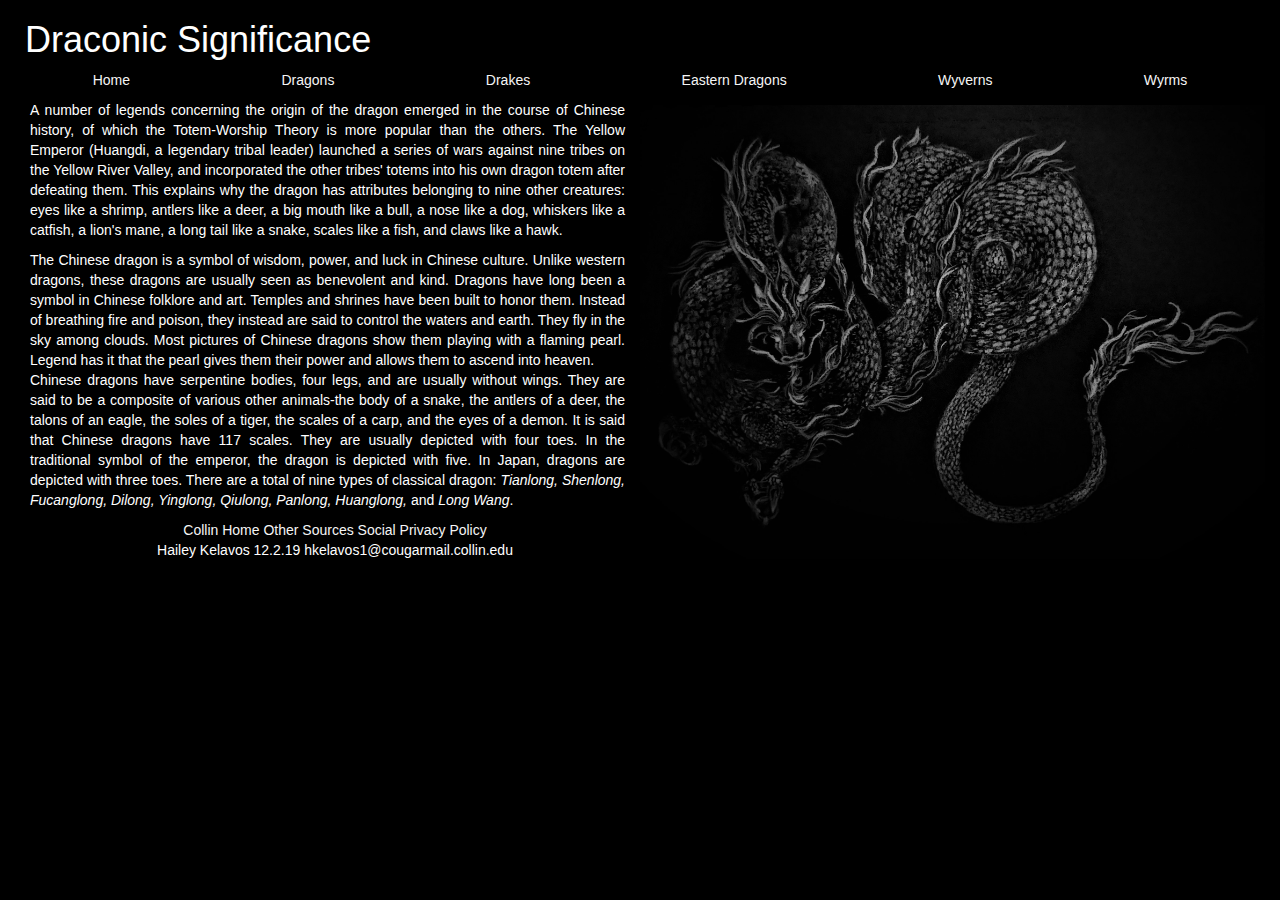
<file: eastern.html>
﻿<!DOCTYPE html>

<html lang="en" xmlns="http://www.w3.org/1999/xhtml">
<head>
    <meta charset="utf-8" />
    <meta charset="utf-8" />
    <meta name="keywords" content="HTML,CSS,JavaScript, Dragon" />
    <meta name="author" content="Hailey Kelavos" />
    <meta name="viewport" content="width=device-width, initial-scale=1">
    <link rel="stylesheet" href="https://maxcdn.bootstrapcdn.com/bootstrap/3.4.0/css/bootstrap.min.css">
    <script src="https://ajax.googleapis.com/ajax/libs/jquery/3.4.1/jquery.min.js"></script>
    <script src="https://maxcdn.bootstrapcdn.com/bootstrap/3.4.0/js/bootstrap.min.js"></script>
    <link href="style.css" rel="stylesheet" type="text/css" />
    <title>Semester Project</title>
</head>
<body>
    <h1>Draconic Significance</h1>
    <nav>
        <ul class="menu">
            <a href="index.html">Home</a>
            <a href="dragon.html">Dragons</a>
            <a href="drakes.html">Drakes</a>
            <a href="eastern.html">Eastern Dragons</a>
            <a href="wyverns.html">Wyverns</a>
            <a href="wyrms.html">Wyrms</a>


        </ul>
    </nav>

    <img class="eastern" src="Chinese.jpg" />

    <div class="eastern_row">
        <div class="col-sm-6">
            <p>
                A number of legends concerning the origin of
                the dragon emerged in the course of Chinese history, 
                of which the Totem-Worship 
                Theory is more popular than the others.
                The Yellow Emperor (Huangdi, a legendary tribal leader) launched a
                series of wars against nine tribes on the Yellow River Valley, and
                incorporated the other tribes' totems into his own dragon totem after 
                defeating them.
                This explains why the dragon has attributes belonging to nine other
                creatures: eyes like a shrimp, antlers like a deer, a big mouth like a 
                bull, a nose like a dog, whiskers like a catfish, a lion's mane, a long
                tail like a snake, scales like a fish, and claws like a hawk.
            </p>
        </div>
        <div class="col-sm-6">
            <p>
                The Chinese dragon is a symbol of wisdom, power, and luck in Chinese culture.
                Unlike western dragons, these dragons are usually seen as benevolent and kind.
                Dragons have long been a symbol in Chinese folklore and art. Temples and shrines
                have been built to honor them. Instead of breathing fire and poison, they instead
                are said to control the waters and earth. They fly in the sky among clouds. Most
                pictures of Chinese dragons show them playing with a flaming pearl.
                Legend has it that the pearl gives them their power and allows them
                to ascend into heaven.
                <br />
                Chinese dragons have serpentine bodies, four legs, and are usually without wings.
                They are said to be a composite of various other animals-the body of a snake,
                the antlers of a deer, the talons of an eagle, the soles of a tiger, the scales
                of a carp, and the eyes of a demon. It is said that Chinese dragons have 117
                scales.
                They are usually depicted with four toes. In the traditional symbol of the
                emperor, the dragon is depicted with five. In Japan, dragons are depicted with
                three toes.
                There are a total of nine types of classical dragon: <i>
                    Tianlong, Shenlong, Fucanglong,
                    Dilong, Yinglong, Qiulong, Panlong, Huanglong,
                </i> and <i>Long Wang</i>.
            </p>
        </div>
    </div>
    <footer class="container-fluid text-center">
        <a href="https://www.collin.edu/">Collin Home</a>
        <a href="https://www.britannica.com/topic/dragon-mythological-creature">Other Sources</a>
        <a href="https://www.instagram.com/pawsteps/">Social</a>
        <a href="privacy.html">Privacy Policy</a>
        <br />
        Hailey Kelavos
        12.2.19
        hkelavos1@cougarmail.collin.edu
    </footer>
</body>
</html>
</file>
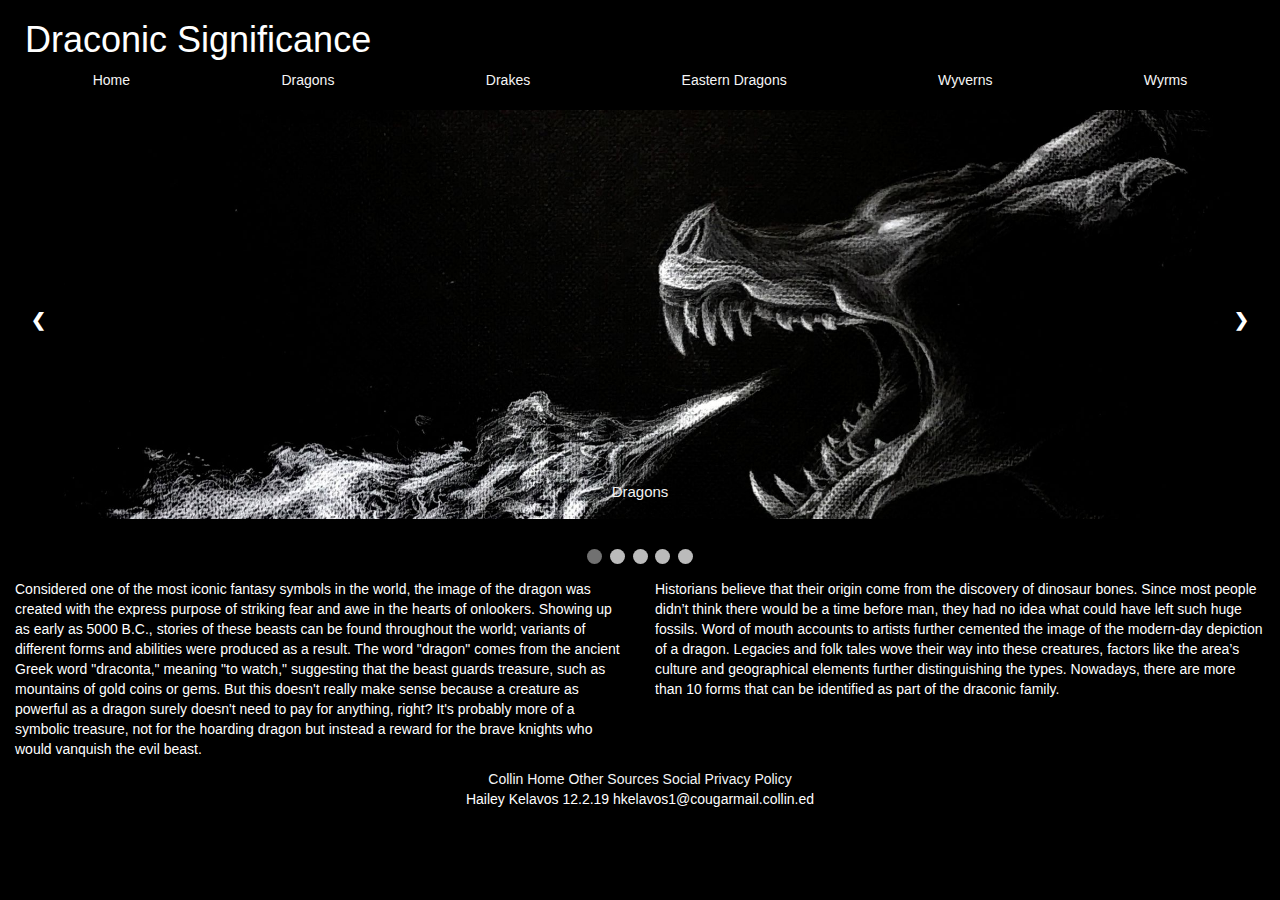
<file: home.html>
﻿<!DOCTYPE html>

<html lang="en" xmlns="http://www.w3.org/1999/xhtml">
<head>
    <meta charset="utf-8" />
    <meta name="keywords" content="HTML,CSS,JavaScript, Home" />
    <meta name="author" content="Hailey Kelavos" />
    <meta name="viewport" content="width=device-width, initial-scale=1">
    <link rel="stylesheet" href="https://maxcdn.bootstrapcdn.com/bootstrap/3.4.0/css/bootstrap.min.css">
    <script src="https://ajax.googleapis.com/ajax/libs/jquery/3.4.1/jquery.min.js"></script>
    <script src="https://maxcdn.bootstrapcdn.com/bootstrap/3.4.0/js/bootstrap.min.js"></script>
    <link href="style.css" rel="stylesheet" type="text/css" />
    <title>Semester Project</title>
</head>
<body>
    <h1>Draconic Significance</h1>
    <nav>
        <ul class="menu">
            <a href="home.html">Home</a>
            <a href="dragon.html">Dragons</a>
            <a href="drakes.html">Drakes</a>
            <a href="eastern.html">Eastern Dragons</a>
            <a href="wyverns.html">Wyverns</a>
            <a href="wyrms.html">Wyrms</a>


        </ul>
    </nav>
    <div class="slideshow">

        <div class="slides">
            <a href="dragon.html">
                <img src="Dragon_Slide.jpg" style="width:100%" />
            </a>
            <div class="text">Dragons</div>
        </div>

        <div class="slides">
            <a href="drakes.html">
            <img src="Drake_Slide.jpg" style="width:100%" />
            </a>
            <div class="text">Drakes</div>
        </div>

        <div class="slides">
            <a href="eastern.html">
            <img src="Chinese_Slide.jpg" style="width:100%" />
                </a>
            <div class="text">Eastern</div>
        </div>

        <div class="slides">
            <a href="wyverns.html">
            <img src="Wyvern_Slide.jpg" style="width:100%" />
                </a>
            <div class="text">Wyverns</div>
        </div>

        <div class="slides">
            <a href="wyrms.html">
            <img src="Wyrm_Slide.jpg" style="width:100%" />
                </a>
            <div class="text">Wyrms</div>
        </div>

        <a class="prev" onclick="plusSlides(-1)">&#10094;</a>
        <a class="next" onclick="plusSlides(+1)">&#10095;</a>
    </div>
    <br />
    <div style="text-align:center">
        <span class="dot" onclick="currentSlide(1)"></span>
        <span class="dot" onclick="currentSlide(2)"></span>
        <span class="dot" onclick="currentSlide(3)"></span>
        <span class="dot" onclick="currentSlide(4)"></span>
        <span class="dot" onclick="currentSlide(5)"></span>
    </div>

    <script>
        var slideIndex = 1;
        showSlides(slideIndex);

        // Next/previous controls
        function plusSlides(n) {
            showSlides(slideIndex += n);
        }

        // Thumbnail image controls
        function currentSlide(n) {
            showSlides(slideIndex = n);
        }

        function showSlides(n) {
            var i;
            var slides = document.getElementsByClassName("slides");
            var dots = document.getElementsByClassName("dot");
            if (n > slides.length) { slideIndex = 1 }
            if (n < 1) { slideIndex = slides.length }
            for (i = 0; i < slides.length; i++) {
                slides[i].style.display = "none";
            }
            for (i = 0; i < dots.length; i++) {
                dots[i].className = dots[i].className.replace(" active", "");
            }
            slides[slideIndex - 1].style.display = "block";
            dots[slideIndex - 1].className += " active";
        }
    </script>

    <div class="row">
        <div class="col-sm-6 first">
            <p>
                Considered one of the most iconic fantasy symbols in
                the world, the image of the dragon was created with the express
                purpose of striking fear and awe in the hearts of onlookers. Showing
                up as early as 5000 B.C., stories of these beasts can be found throughout
                the world; variants of different forms and abilities were produced as a
                result. The word "dragon" comes from the ancient Greek word "draconta,"
                meaning "to watch," suggesting that the beast guards treasure, such as
                mountains of gold coins or gems. But this doesn't really make sense because
                a creature as powerful as a dragon surely doesn't need to pay for anything,
                right? It's probably more of a symbolic treasure, not for the hoarding dragon
                but instead a reward for the brave knights who would vanquish the evil beast.
            </p>
        </div>
        <div class="col-sm-6">
            <p>
                Historians believe that their origin come from the discovery of
                dinosaur bones. Since most people didn’t think there would be a time before man,
                they had no idea what could have left such huge fossils. Word of mouth accounts
                to artists further cemented the image of the modern-day depiction of a dragon.
                Legacies and folk tales wove their way into these creatures, factors like the area’s
                culture and geographical elements further distinguishing the types. Nowadays, there
                are more than 10 forms that can be identified as part of the draconic family.
            </p>
        </div>
    </div>
    <footer class="container-fluid text-center">
        <a href="https://www.collin.edu/">Collin Home</a>
        <a href="https://www.britannica.com/topic/dragon-mythological-creature">Other Sources</a>
        <a href="https://www.instagram.com/pawsteps/">Social</a>
        <a href="privacy.html">Privacy Policy</a>
        <br />
        Hailey Kelavos
        12.2.19
        hkelavos1@cougarmail.collin.ed
    </footer>

</body>
</html>
</file>
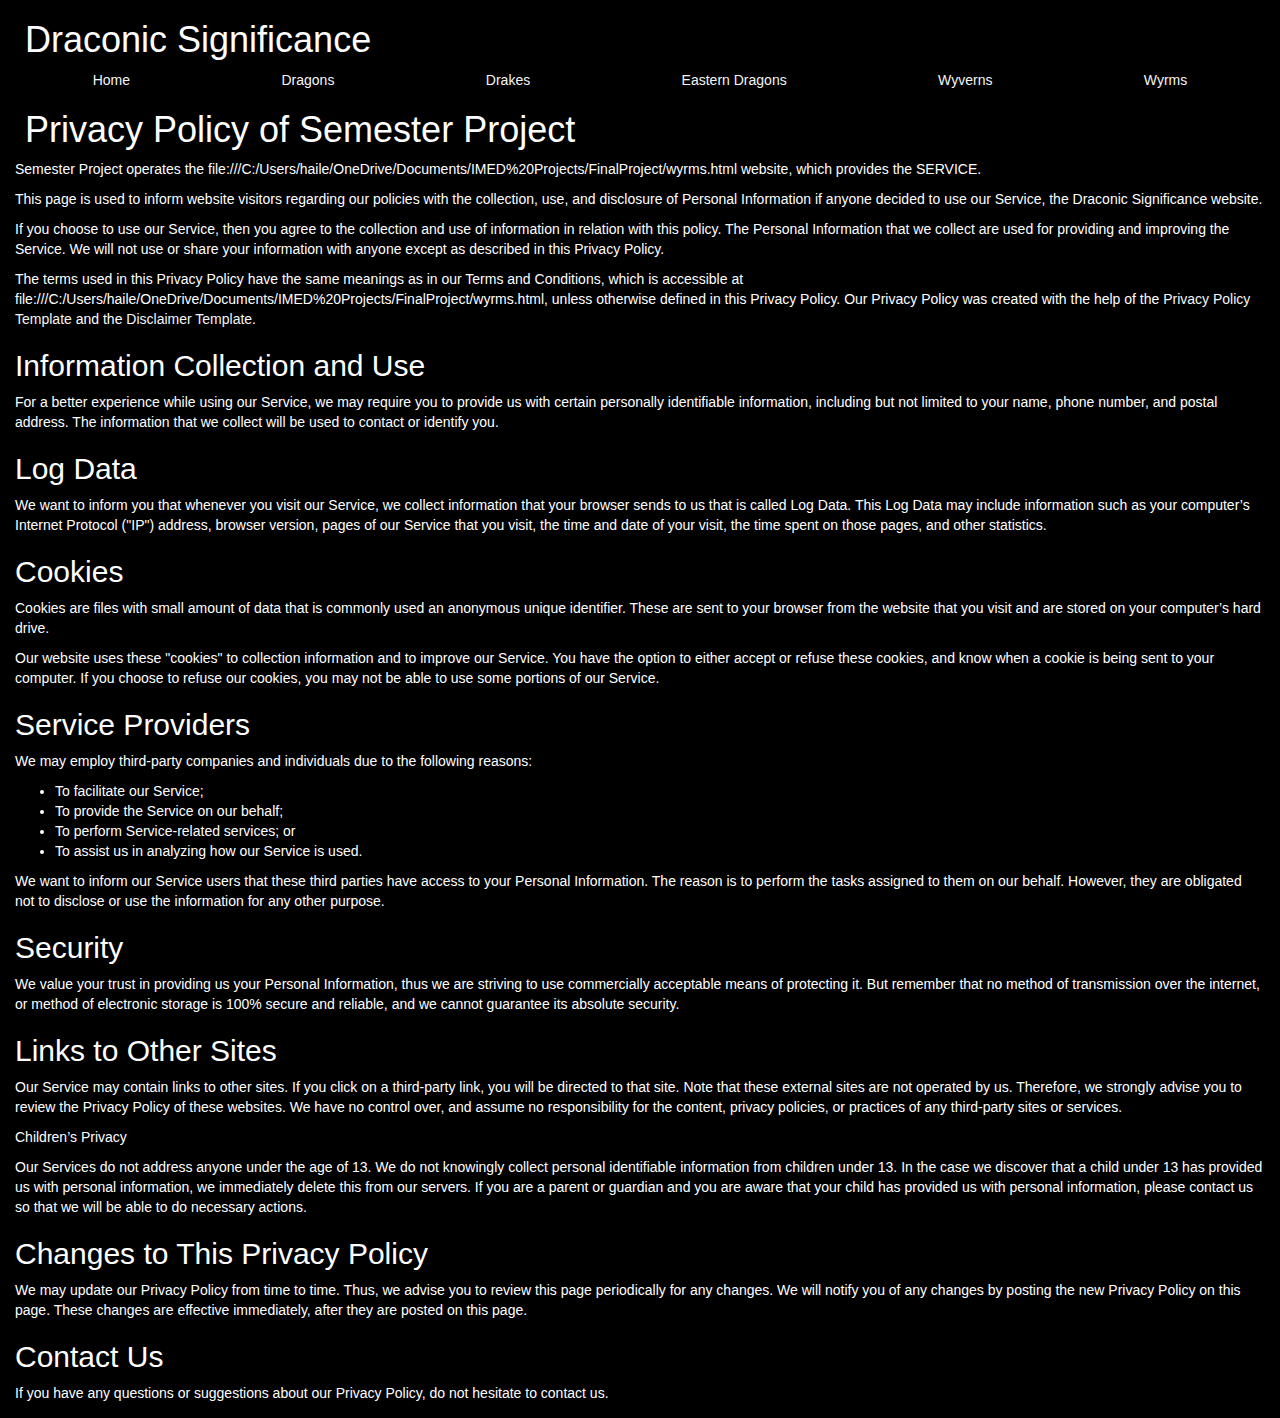
<file: privacy.html>
﻿<!DOCTYPE html>

<html lang="en" xmlns="http://www.w3.org/1999/xhtml">
<head>
    <meta charset="utf-8" />
    <meta name="keywords" content="HTML,CSS,JavaScript, Home" />
    <meta name="author" content="Hailey Kelavos" />
    <meta name="viewport" content="width=device-width, initial-scale=1">
    <link rel="stylesheet" href="https://maxcdn.bootstrapcdn.com/bootstrap/3.4.0/css/bootstrap.min.css">
    <script src="https://ajax.googleapis.com/ajax/libs/jquery/3.4.1/jquery.min.js"></script>
    <script src="https://maxcdn.bootstrapcdn.com/bootstrap/3.4.0/js/bootstrap.min.js"></script>
    <link href="style.css" rel="stylesheet" type="text/css" />
    <title></title>
</head>
<body>
    <h1>Draconic Significance</h1>
    <nav>
        <ul class="menu">
            <a href="index.html">Home</a>
            <a href="dragon.html">Dragons</a>
            <a href="drakes.html">Drakes</a>
            <a href="eastern.html">Eastern Dragons</a>
            <a href="wyverns.html">Wyverns</a>
            <a href="wyrms.html">Wyrms</a>


        </ul>
    </nav>

    <h1>Privacy Policy of Semester Project</h1>

    <p>Semester Project operates the file:///C:/Users/haile/OneDrive/Documents/IMED%20Projects/FinalProject/wyrms.html website, which provides the SERVICE.</p>

    <p>This page is used to inform website visitors regarding our policies with the collection, use, and disclosure of Personal Information if anyone decided to use our Service, the Draconic Significance website.</p>

    <p>If you choose to use our Service, then you agree to the collection and use of information in relation with this policy. The Personal Information that we collect are used for providing and improving the Service. We will not use or share your information with anyone except as described in this Privacy Policy.</p>

    <p>The terms used in this Privacy Policy have the same meanings as in our Terms and Conditions, which is accessible at file:///C:/Users/haile/OneDrive/Documents/IMED%20Projects/FinalProject/wyrms.html, unless otherwise defined in this Privacy Policy. Our Privacy Policy was created with the help of the <a href="https://www.privacypolicytemplate.net">Privacy Policy Template</a> and the <a href="https://www.disclaimer-template.net">Disclaimer Template</a>.</p>

    <h2>Information Collection and Use</h2>

    <p>For a better experience while using our Service, we may require you to provide us with certain personally identifiable information, including but not limited to your name, phone number, and postal address. The information that we collect will be used to contact or identify you.</p>

    <h2>Log Data</h2>

    <p>We want to inform you that whenever you visit our Service, we collect information that your browser sends to us that is called Log Data. This Log Data may include information such as your computer’s Internet Protocol ("IP") address, browser version, pages of our Service that you visit, the time and date of your visit, the time spent on those pages, and other statistics.</p>

    <h2>Cookies</h2>

    <p>Cookies are files with small amount of data that is commonly used an anonymous unique identifier. These are sent to your browser from the website that you visit and are stored on your computer’s hard drive.</p>

    <p>Our website uses these "cookies" to collection information and to improve our Service. You have the option to either accept or refuse these cookies, and know when a cookie is being sent to your computer. If you choose to refuse our cookies, you may not be able to use some portions of our Service.</p>

    <h2>Service Providers</h2>

    <p>We may employ third-party companies and individuals due to the following reasons:</p>

    <ul>
        <li>To facilitate our Service;</li>
        <li>To provide the Service on our behalf;</li>
        <li>To perform Service-related services; or</li>
        <li>To assist us in analyzing how our Service is used.</li>
    </ul>

    <p>We want to inform our Service users that these third parties have access to your Personal Information. The reason is to perform the tasks assigned to them on our behalf. However, they are obligated not to disclose or use the information for any other purpose.</p>

    <h2>Security</h2>

    <p>We value your trust in providing us your Personal Information, thus we are striving to use commercially acceptable means of protecting it. But remember that no method of transmission over the internet, or method of electronic storage is 100% secure and reliable, and we cannot guarantee its absolute security.</p>

    <h2>Links to Other Sites</h2>

    <p>Our Service may contain links to other sites. If you click on a third-party link, you will be directed to that site. Note that these external sites are not operated by us. Therefore, we strongly advise you to review the Privacy Policy of these websites. We have no control over, and assume no responsibility for the content, privacy policies, or practices of any third-party sites or services.</p>

    <p>Children’s Privacy</p>

    <p>Our Services do not address anyone under the age of 13. We do not knowingly collect personal identifiable information from children under 13. In the case we discover that a child under 13 has provided us with personal information, we immediately delete this from our servers. If you are a parent or guardian and you are aware that your child has provided us with personal information, please contact us so that we will be able to do necessary actions.</p>

    <h2>Changes to This Privacy Policy</h2>

    <p>We may update our Privacy Policy from time to time. Thus, we advise you to review this page periodically for any changes. We will notify you of any changes by posting the new Privacy Policy on this page. These changes are effective immediately, after they are posted on this page.</p>

    <h2>Contact Us</h2>

    <p>If you have any questions or suggestions about our Privacy Policy, do not hesitate to contact us.</p>
</body>
</html>
</file>
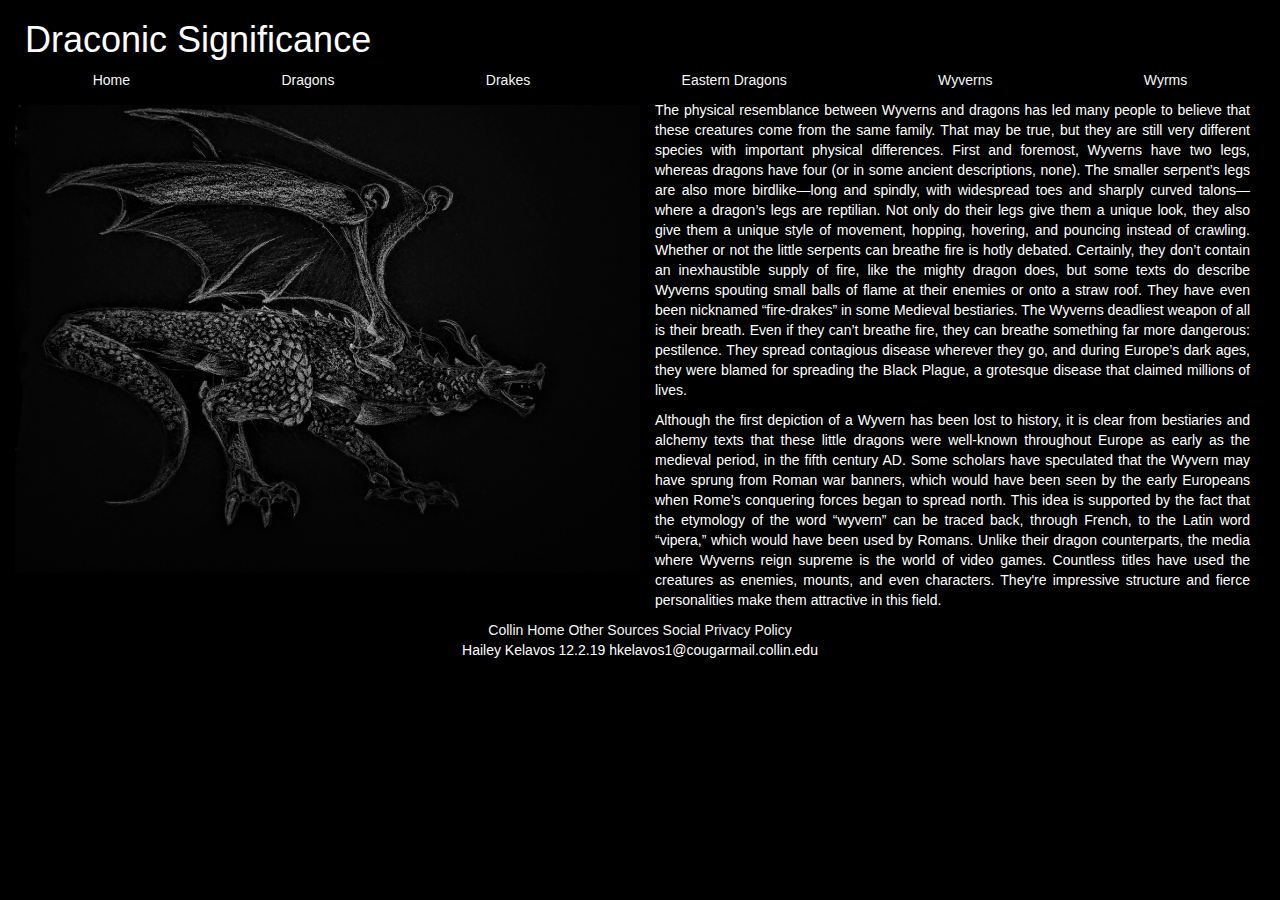
<file: wyverns.html>
﻿<!DOCTYPE html>

<html lang="en" xmlns="http://www.w3.org/1999/xhtml">
<head>
    <meta charset="utf-8" />
    <meta charset="utf-8" />
    <meta name="keywords" content="HTML,CSS,JavaScript, Dragon" />
    <meta name="author" content="Hailey Kelavos" />
    <meta name="viewport" content="width=device-width, initial-scale=1">
    <link rel="stylesheet" href="https://maxcdn.bootstrapcdn.com/bootstrap/3.4.0/css/bootstrap.min.css">
    <script src="https://ajax.googleapis.com/ajax/libs/jquery/3.4.1/jquery.min.js"></script>
    <script src="https://maxcdn.bootstrapcdn.com/bootstrap/3.4.0/js/bootstrap.min.js"></script>
    <link href="style.css" rel="stylesheet" type="text/css" />
    <title>Semester Project</title>
</head>
<body>
    <h1>Draconic Significance</h1>
    <nav>
        <ul class="menu">
            <a href="index.html">Home</a>
            <a href="dragon.html">Dragons</a>
            <a href="drakes.html">Drakes</a>
            <a href="eastern.html">Eastern Dragons</a>
            <a href="wyverns.html">Wyverns</a>
            <a href="wyrms.html">Wyrms</a>


        </ul>
    </nav>

    <img class="wyvern" src="Wyvern.jpg" />

    <div class="wyvern_row">
        <div class="col-sm-6">
            <p>
                The physical resemblance between Wyverns and dragons has led many people
                to believe that these creatures come from the same family. That may be true,
                but they are still very different species with important physical differences.
                First and foremost, Wyverns have two legs, whereas dragons have four (or in
                some ancient descriptions, none). The smaller serpent’s legs are also more
                birdlike—long and spindly, with widespread toes and sharply curved talons—where
                a dragon’s legs are reptilian. Not only do their legs give them a unique look,
                they also give them a unique style of movement, hopping, hovering, and pouncing
                instead of crawling. Whether or not the little serpents can breathe fire is hotly
                debated. Certainly, they don’t contain an inexhaustible supply of fire, like the
                mighty dragon does, but some texts do describe Wyverns spouting small balls of
                flame at their enemies or onto a straw roof. They have even been nicknamed
                “fire-drakes” in some Medieval bestiaries.
                The Wyverns deadliest weapon of all is their breath. Even if they can’t breathe
                fire, they can breathe something far more dangerous: pestilence. They spread
                contagious disease wherever they go, and during Europe’s dark ages, they were
                blamed for spreading the Black Plague, a grotesque disease that claimed millions
                of lives.
            </p>
        </div>
        <div class="col-sm-6">
            <p>
                Although the first depiction of a Wyvern has been lost to history, it is clear
                from bestiaries and alchemy texts that these little dragons were well-known
                throughout Europe as early as the medieval period, in the fifth century AD.
                Some scholars have speculated that the Wyvern may have sprung from Roman war
                banners, which would have been seen by the early Europeans when Rome’s conquering
                forces began to spread north. This idea is supported by the fact that the 
                etymology of the word “wyvern” can be traced back, through French, to the
                Latin word “vipera,” which would have been used by Romans.
                
                Unlike their dragon counterparts, the media where Wyverns reign supreme is 
                the world of video games. Countless titles have used the creatures as enemies, mounts,
                and even characters. They're impressive structure and fierce personalities make them attractive
                in this field.
            </p>
        </div>
    </div>
    <footer class="container-fluid text-center">
        <a href="https://www.collin.edu/">Collin Home</a>
        <a href="https://www.britannica.com/topic/dragon-mythological-creature">Other Sources</a>
        <a href="https://www.instagram.com/pawsteps/">Social</a>
        <a href="privacy.html">Privacy Policy</a>
        <br />
        Hailey Kelavos
        12.2.19
        hkelavos1@cougarmail.collin.edu
    </footer>
</body>
</html>
</file>
<file: style.css>
﻿* {box-sizing: border-box}
h1 {
    padding-left: 10px;
    font-family: 'Roboto Condensed', sans-serif;
}
body{
    background-color:black;
    color:white;
    margin: 15px;
}
.drake {
    margin-top: 15px;
    width: 50%;
    height: auto;
    float: right;
    position: relative;
}
.wyrm {
    margin-top: 15px;
    width: 50%;
    height: auto;
    float: left;
    position: relative;
}
.wyrm_row {
    text-align: justify;
    margin-top: 10px;
    position: relative;
}
.wyvern {
    margin-top: 15px;
    width: 50%;
    height: auto;
    float: left;
    position: relative;
}
.wyvern_row {
    text-align: justify;
    margin-top: 10px;
    position: relative;
}
.eastern {
    margin-top: 15px;
    width: 50%;
    height: auto;
    float: right;
    position: relative;
}
.eastern_row {
    text-align: justify;
    margin-top: 10px;
    position: relative;
}
.drake_row{
    margin-top:250px;
    margin-bottom: 500px;
}
.dragon {
    margin-top: 15px;
    width:50%;
    height:auto;
    float:right;
    position:relative;
}
.dragon_row {
    text-align:justify;
    margin-top: 10px;
    position:relative;
}
.menu{
    margin: 0 2px;
    padding: 0;
    display: flex;
    text-align:center;
    justify-content: space-around;
}

a:hover {
    color: #e45c01;
}
a:link {
    color: whitesmoke;
}
.slideshow {

    position: relative;
    margin-top: 20px;
    margin-bottom: 10px;
}

.slides {
    display: none;

    height:50%;
}

.p {
    padding-left: 10px;
}

.prev, .next {
    cursor: pointer;
    position:absolute;
    top: 50%;
    width: auto;
    margin-top: -22px;
    padding: 16px;
    color: white;
    font-weight:bold;
    font-size: 18px;
    transition: 0.7s ease-in;
    border-radius: 0 3px 3px 0;
    user-select:none;
}

.next {
    right: 0;
    border-radius: 3px 0 0 3px;
}
.prev:hover, .next:hover {
    background-color: rgba(0,0,0,0.8);
}
.text {
    color: #f2f2f2;
    font-size: 15px;
    padding: 8px 12px;
    position: absolute;
    bottom: 8px;
    width: 100%;
    text-align: center;
}

.dot {
    cursor:pointer;
    height: 15px;
    width: 15px;
    margin: 0px 2px 10px;
    padding-bottom:10px;
    background-color: #bbb;
    border-radius: 50%;
    display: inline-block;
    transition: background-color 0.6s ease;
}

.active, dot:hover {
    background-color: #717171;
}

.fade {
    -webkit-animation-name: fade;
    -webkit-animation-duration: 1.5s;
    animation-name: fade;
    animation-duration: 1.5s;
}

@-webkit-keyframes fade {
    from {opacity: .4}
    to {opacity: 1}
}

@keyframes fade {
    from {opacity: .4}
    to {opacity: 1}
}

@media only screen and (max-width: 300px) {
    .prev, .next, .text {
        font-size: 11px
    }

    .row {
        padding-top: 10px;
    }

    .col-sm-6 {
        float: left;
        width: 50%;
        padding-top: 10%;
    }



    .row:after {
        content: "";
        display: table;
        clear: both;
    }

    .first {
        padding-left: 10px;
    }

    @media screen and (max-width: 600px) {
        .col-sm-6 {
            width: 100%;
            padding-top: 5px;
        }
    }
}

footer {
   
    padding: 0 2px;
    position:relative;
    bottom:0;
    justify-content: space-around;
}
</file>
